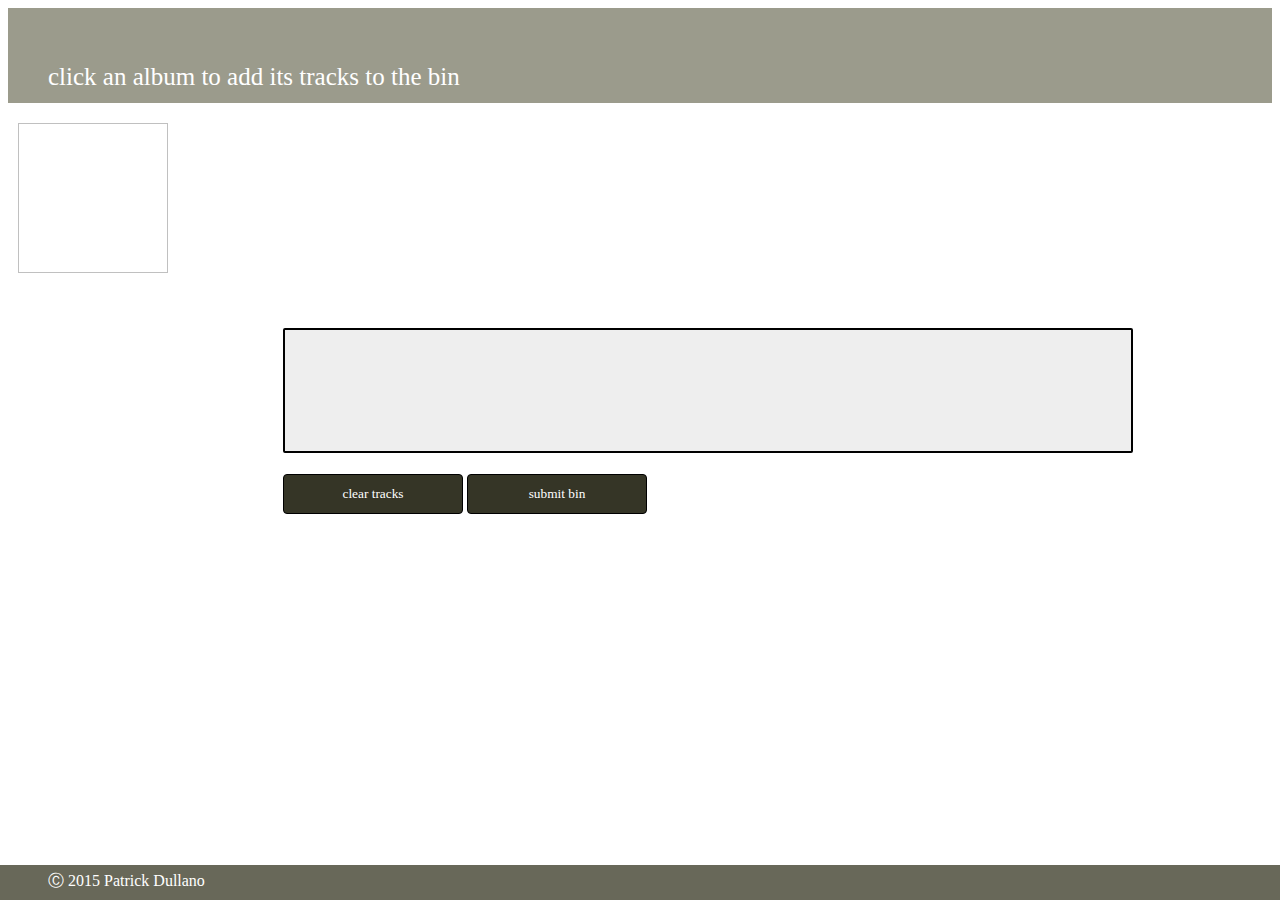
<file: public/playlist.html>
<!DOCTYPE html>
<html>
  <head>
    <meta charset="utf-8">
    <link rel="stylesheet" href="https://necolas.github.io/normalize.css/3.0.2/normalize.css">
    <link rel="stylesheet" href="css/app1.css">
    <title>Assessment Patrick Dullano</title>
  </head>
  <body>
    <header>
      <div class="phead">
      click an album to add its tracks to the bin
      </div>
    </header>
    <div id="albums">
      <img class = 'covers'>

    </div>

    <div class='box'>
    <select class='select' multiple name='selector'>

    </select>
    </div>
    <button type="button" id="buttony">clear tracks</button>
    <button type="button" id="buttone">submit bin</button>
    <script type="text/javascript"src='https://code.jquery.com/jquery-2.1.4.min.js'></script>
    <script type="text/javascript"src='js/app1.js'></script>
    <footer>
      <div class="foot">
        <p id='copy'>&#9400; 2015 Patrick Dullano</p>
    </footer>
  </body>
</html>
</file>
<file: public/css/app1.css>
@font-face {
  font-family:'avenir';
  src:local('fonts/AvenirNextLTPro-Regular.otf');
}


header{
  font-family: 'avenir';
  height: 95px;
  background: #9B9B8C;
  color: white;
}

.phead{
  font-size: 25px;
  position: relative;
  top: 55px;
  left: 40px;
  width: 500px;
}

#albums{
  /*border: 1px solid black;*/
  height: 200px;
  overflow-x: scroll;
  margin: 0 auto;
}

.covers{
  position: relative;
  text-align: center;
  /*border: 1px solid black;*/
  top: 10px;
  margin: 10px;
  height: 150px;
  width: 150px;
}

#cover_art0{
  margin-left: 200px;
  width: 0px;
  float: left;
  padding-left: 10px
}

#cover_art1{
  width: 0px;
  float: left;
  position: relative;
  left: 200px;
}

#cover_art2{
  width: 0px;
  float: left;
  position: relative;
  left: 400px;
}

#cover_art3{
  width: 0px;
  float: left;
  position: relative;
  left: 600px;
}

#cover_art4{
  width: 0px;
  float: left;
  position: relative;
  left: 800px;
}

.select {
  border: 2px solid black;
  width: 850px;
  height: 125px;
  position: relative;
  left: 275px;
  top: 25px;
  background: #EEEEEE;
}

button {
  font-family: 'avenir';
  border: 1px solid black;
  position: relative;
  top: 45px;
  left: 275px;
  width: 180px;
  height: 40px;
  border-radius: 4px;
  color: white;
  text-align: center;
  background: #353526;
}

.foot{
  font-family: 'avenir';
  position: absolute;
  right: 0;
  bottom: 0;
  left: 0;
  height: 35px;
  color: white;
  background: #686859;
}

#copy{
  position: relative;
  bottom: 10px;
  padding-left: 48px;
  color: white;
}
</file>
